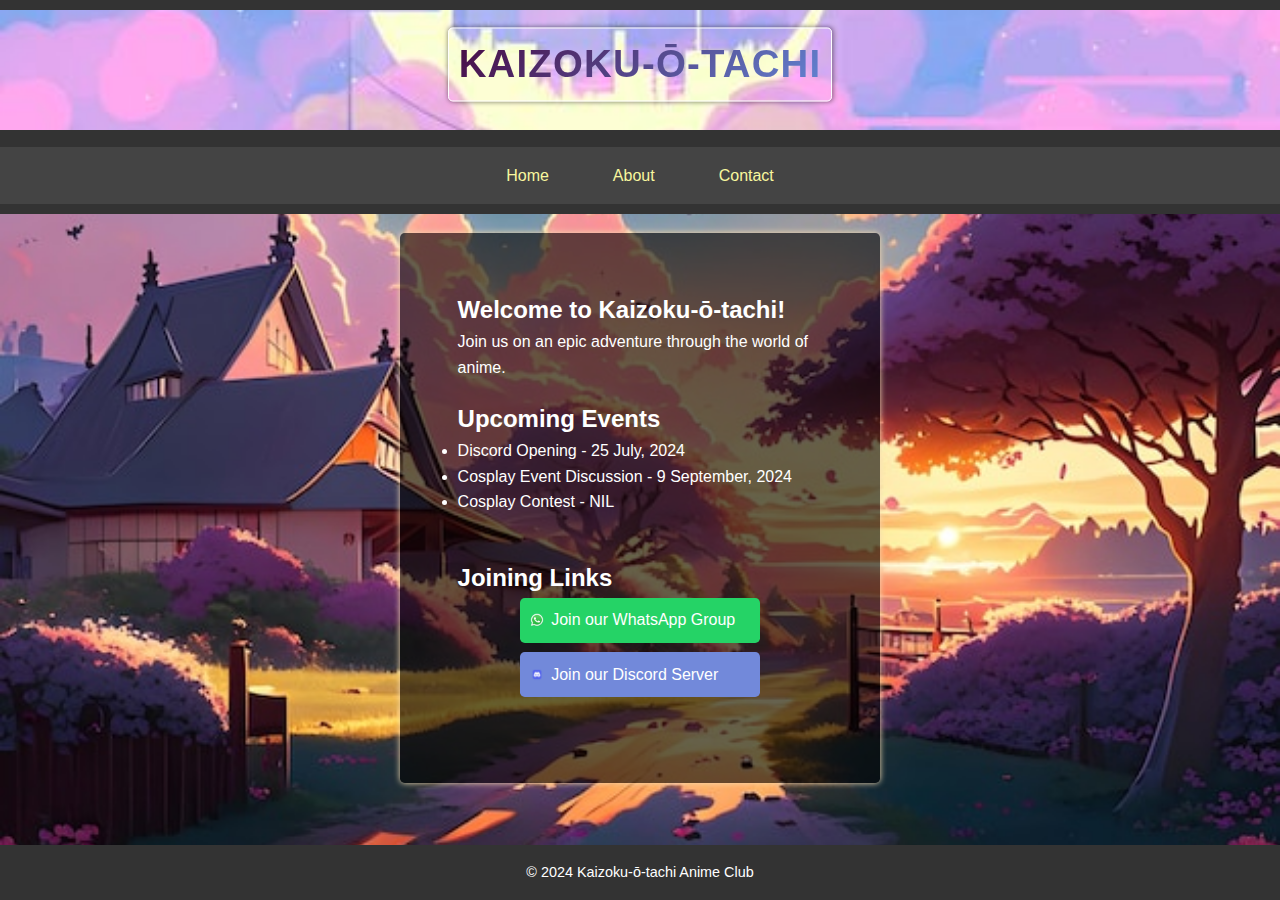
<file: index.html>
<!DOCTYPE html>
<html lang="en">
<head>
    <meta charset="UTF-8">
    <meta name="viewport" content="width=device-width, initial-scale=1.0">
    <title>Kaizoku-ō-tachi - Home</title>
    <link rel="stylesheet" href="styles.css">
</head>
<body>
    <header>
        <div class="header-container">
            <img src="Images/top.jpg" alt="Kaizoku-ō-tachi Logo" class="header-image">
            <h1 class="header-text">Kaizoku-ō-tachi</h1>
        </div>
        <nav>
            <ul class="nav-list">
                <li><a href="index.html" class="nav-link">Home</a></li>
                <li><a href="about.html" class="nav-link">About</a></li>
                <li><a href="contact.html" class="nav-link">Contact</a></li>
            </ul>
        </nav>
    </header>
    <main>
        <section class="welcome-section">
            <h2>Welcome to Kaizoku-ō-tachi!</h2>
            <p>Join us on an epic adventure through the world of anime.</p>
        </section>
        <section class="events-section">
            <h2>Upcoming Events</h2>
            <ul>
                <li>Discord Opening - 25 July, 2024</li>
                <li>Cosplay Event Discussion - 9 September, 2024</li>
                <li>Cosplay Contest - NIL</li>
            </ul>
        </section>
        <section class="links-section">
            <br>
            <h2>Joining Links</h2>
            <div class="joining-links-container">
                <a href="https://chat.whatsapp.com/CRtbyczqbWrEHlywvVzGLo" class="joining-link whatsapp" target="_blank" rel="noopener noreferrer">
                    <img src="Images/wa.png" alt="WhatsApp Icon"> Join our WhatsApp Group
                </a>
                <a href="https://discord.gg/3C8M8bQr" class="joining-link discord" target="_blank" rel="noopener noreferrer">
                    <img src="Images/discord.png" alt="Discord Icon"> Join our Discord Server
                </a>
            </div>
        </section>
    </main>
    <footer>
        <p>&copy; 2024 Kaizoku-ō-tachi Anime Club</p>
    </footer>
    <script src="scripts.js"></script>
</body>
</html>
</file>
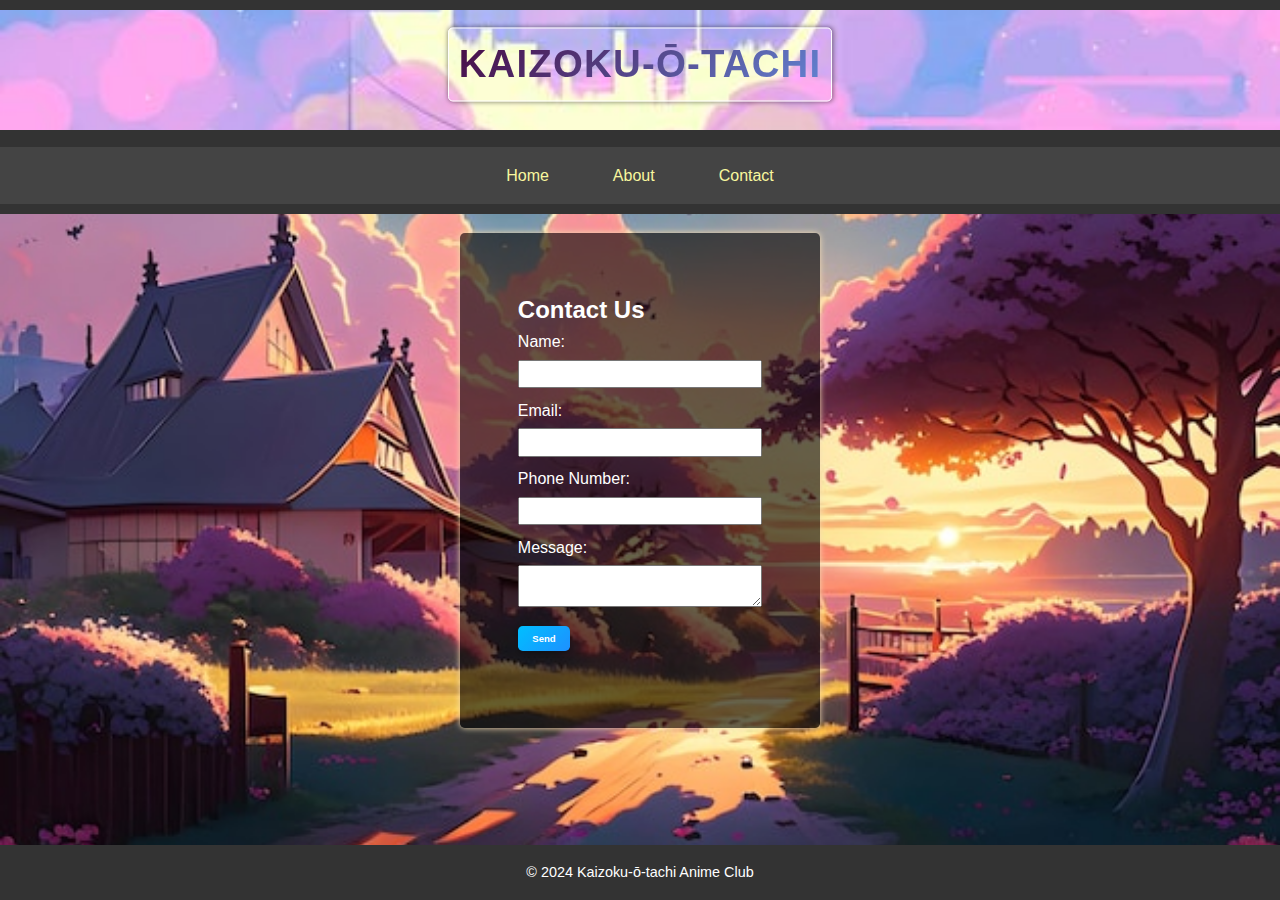
<file: contact.html>
<!DOCTYPE html>
<html lang="en">
<head>
    <meta charset="UTF-8">
    <meta name="viewport" content="width=device-width, initial-scale=1.0">
    <title>Kaizoku-ō-tachi - Contact</title>
    <link rel="stylesheet" href="styles.css">
    <link rel="icon" href="Images/icon.png" type="image/x-icon">
</head>
<body>
    <header>
        <div class="header-container">
            <img src="Images/top.jpg" alt="Kaizoku-ō-tachi Logo" class="header-image">
            <h1 class="header-text">Kaizoku-ō-tachi</h1>
        </div>
        <nav>
            <ul class="nav-list">
                <li><a href="index.html" class="nav-link">Home</a></li>
                <li><a href="about.html" class="nav-link">About</a></li>
                <li><a href="contact.html" class="nav-link">Contact</a></li>
            </ul>
        </nav>
    </header>
    <main>
        <section>
            <h2>Contact Us</h2>
            <form id="contact-form">
                <label for="name">Name:</label>
                <input type="text" id="name" name="name" required>
                
                <label for="email">Email:</label>
                <input type="email" id="email" name="email" required>
                
                <label for="phone">Phone Number:</label>
                <input type="tel" id="phone" name="phone" pattern="[0-9]{10}" required>

                <label for="message">Message:</label>
                <textarea id="message" name="message" required></textarea>
                
                <button type="submit">Send</button>
            </form>
        </section>
    </main>
    <footer>
        <p>&copy; 2024 Kaizoku-ō-tachi Anime Club</p>
    </footer>
    <script src="scripts.js"></script>
</body>
</html>
</file>
<file: styles.css>
/* Basic Reset */
* {
    margin: 0;
    padding: 0;
    box-sizing: border-box;
}

/* Body Styling */
body {
    font-family: 'Raleway', sans-serif;
    margin: 0;
    padding: 0;
    line-height: 1.6;
    background: url('Images/bg1.jpg') no-repeat center center fixed; /* Background image for entire body */
    background-size: cover; /* Ensure the image covers the entire viewport */
    background-color: black;
    color: #333;
    display: flex;
    flex-direction: column;
    min-height: 100vh;
}

/* Header Styling */
header {
    background-color: #333;
    color: #fff;
    text-align: center;
    padding: 0.6rem 0; /* Reduced padding */
    position: relative;
}

.header-container {
    position: relative;
}

.header-image {
    width: 100%;
    height: auto;
    max-height: 120px; /* Reduced max-height */
    object-fit: cover;
    margin-bottom: 0.6rem; /* Reduced margin */
}

.header-text {
    position: absolute;
    top: 40%;
    left: 50%; /* Center horizontally */
    transform: translate(-50%, -50%);
    color: #00bfff; /* Bright Sky Blue for text */
    font-size: 2.4rem; /* Reduced font-size */
    font-weight: bold;
    font-family: 'Raleway', sans-serif;
    text-transform: uppercase; /* Make the text uppercase */
    letter-spacing: 1.2px; /* Reduced letter-spacing */
    background: linear-gradient(135deg, #46053d, #648ada); /* Gradient from Sky Blue to Dodger Blue */
    -webkit-background-clip: text; /* Clip background to text */
    background-clip: text;
    color: transparent; /* Make text color transparent to show gradient */
    border: 1.8px solid #fff; /* Reduced border-width */
    padding: 0.3rem 0.6rem; /* Reduced padding */
    border-radius: 0.3rem; /* Reduced border-radius */
    box-shadow: 0 0 4.8px rgba(0, 0, 0, 0.5); /* Reduced shadow */
    animation: text-pop 2s infinite; /* Pop-out animation */
}

/* Animation for pop-out effect */
@keyframes text-pop {
    0% {
        transform: translate(-50%, -50%) scale(0.6);
    }
    50% {
        transform: translate(-50%, -50%) scale(0.72); /* Scale up the text */
    }
    70% {
        transform: translate(-50%, -50%) scale(0.66); /* Slightly reduce the scale */
    }
    100% {
        transform: translate(-50%, -50%) scale(0.6);
    }
}

/* Base styles for the navigation menu */
nav ul {
    list-style: none;
    padding: 0;
    margin: 0;
    display: flex;
    justify-content: center;
    background-color: #444;
}

nav ul li {
    margin: 0 1rem; /* Reduced margin */
    position: relative; /* Necessary for the pseudo-element positioning */
    transition: transform 0.3s ease; /* Smooth pop-out effect */
}

/* Base styles for the navigation links */
nav ul li a {
    color: rgb(248, 247, 158);
    text-decoration: none;
    padding: 1rem; /* Reduced padding */
    display: block;
    position: relative; /* Necessary for the pseudo-element positioning */
    transition: color 1s ease; /* Smooth color transition */
}

/* Pop-out animation effect on hover */
nav ul li:hover {
    transform: scale(1.2); /* Slightly enlarge the item */
}

/* Color change and background on hover */
nav ul li a:hover {
    color: black; 
    background-color: silver; /* Slightly transparent white background */
    border-radius: 6px; /* Reduced border-radius */
}

nav ul li a:hover::after {
    transform: scaleX(1);
    transform-origin: bottom left;
}

/* Main Content Styling */
main {
    padding: 3.6rem; /* Reduced padding */
    background-color: rgba(0, 0, 0, 0.6); /* Semi-transparent background for readability */
    box-shadow: 0 0 6px wheat; /* Reduced shadow */
    border-radius: 4.8px; /* Reduced border-radius */
    max-width: 480px; /* Reduced max-width */
    margin: 1.2rem auto; /* Reduced margin */
    color: white; /* Ensure text is readable */
}

/* Sections Styling */
section {
    margin-bottom: 1.2rem; /* Reduced margin-bottom */
}

/* Joining Links Section */
.joining-links-container {
    display: flex;
    flex-direction: column;
    align-items: center;
}

.joining-link {
    text-decoration: none;
    color: #333;
    background-color: #f0f0f0;
    padding: 0.6rem; /* Reduced padding */
    border-radius: 4.8px; /* Reduced border-radius */
    margin-bottom: 0.6rem; /* Reduced margin-bottom */
    display: flex;
    align-items: center;
    transition: background-color 0.3s ease, transform 0.2s ease;
    width: 100%;
    max-width: 240px; /* Reduced max-width */
}

.joining-link img {
    width: 14.4px; /* Reduced width */
    height: auto;
    margin-right: 0.45rem; /* Reduced margin-right */
}

.joining-link:hover {
    background-color: #e0e0e0;
    transform: translateY(-1.8px); /* Reduced translateY */
}

.whatsapp {
    background-color: #25d366;
    color: #fff;
}

.discord {
    background-color: #7289da;
    color: #fff;
}

/* Footer Styling */
footer {
    background-color: #333; /* Dark background to contrast with the body */
    color: #fff; /* White text for readability */
    text-align: center; /* Center-align the text */
    padding: 1rem; /* Add padding for spacing */
    position: relative; /* Ensure it's properly positioned */
    margin-top: auto; /* Pushes the footer to the bottom */
}

/* Additional styles if needed */
footer p {
    margin: 0; /* Remove default margin */
    font-size: 0.9rem; /* Slightly smaller font-size for the footer text */
}

/* Form Styling */
form {
    max-width: 360px; /* Reduced max-width */
    margin: 0 auto;
}

form label {
    display: block;
    margin-bottom: 0.3rem; /* Reduced margin-bottom */
}

form input, form textarea {
    width: 100%;
    padding: 0.3rem; /* Reduced padding */
    margin-bottom: 0.6rem; /* Reduced margin-bottom */
}

/* Enhanced Send Button Styling */
form button {
    background: linear-gradient(135deg, #00bfff, #1e90ff); /* Gradient background */
    color: #fff;
    padding: 0.45rem 0.9rem; /* Reduced padding */
    border: none;
    border-radius: 0.3rem; /* Reduced border-radius */
    cursor: pointer;
    font-size: 0.6rem; /* Reduced font-size */
    font-weight: bold; /* Make text bold */
    transition: background 0.3s ease, transform 0.2s ease; /* Smooth transition */
    box-shadow: 0 2.4px 3.6px rgba(0, 0, 0, 0.2); /* Reduced shadow */
}

/* Button Hover Effect */
form button:hover {
    background: linear-gradient(135deg, #1e90ff, #00bfff); /* Reversed gradient on hover */
    transform: translateY(-1.2px); /* Slight lift effect */
}

/* Button Focus Effect */
form button:focus {
    outline: none; /* Remove default focus outline */
    box-shadow: 0 0 0 1.8px rgba(0, 120, 255, 0.5); /* Focus ring */
}
</file>
